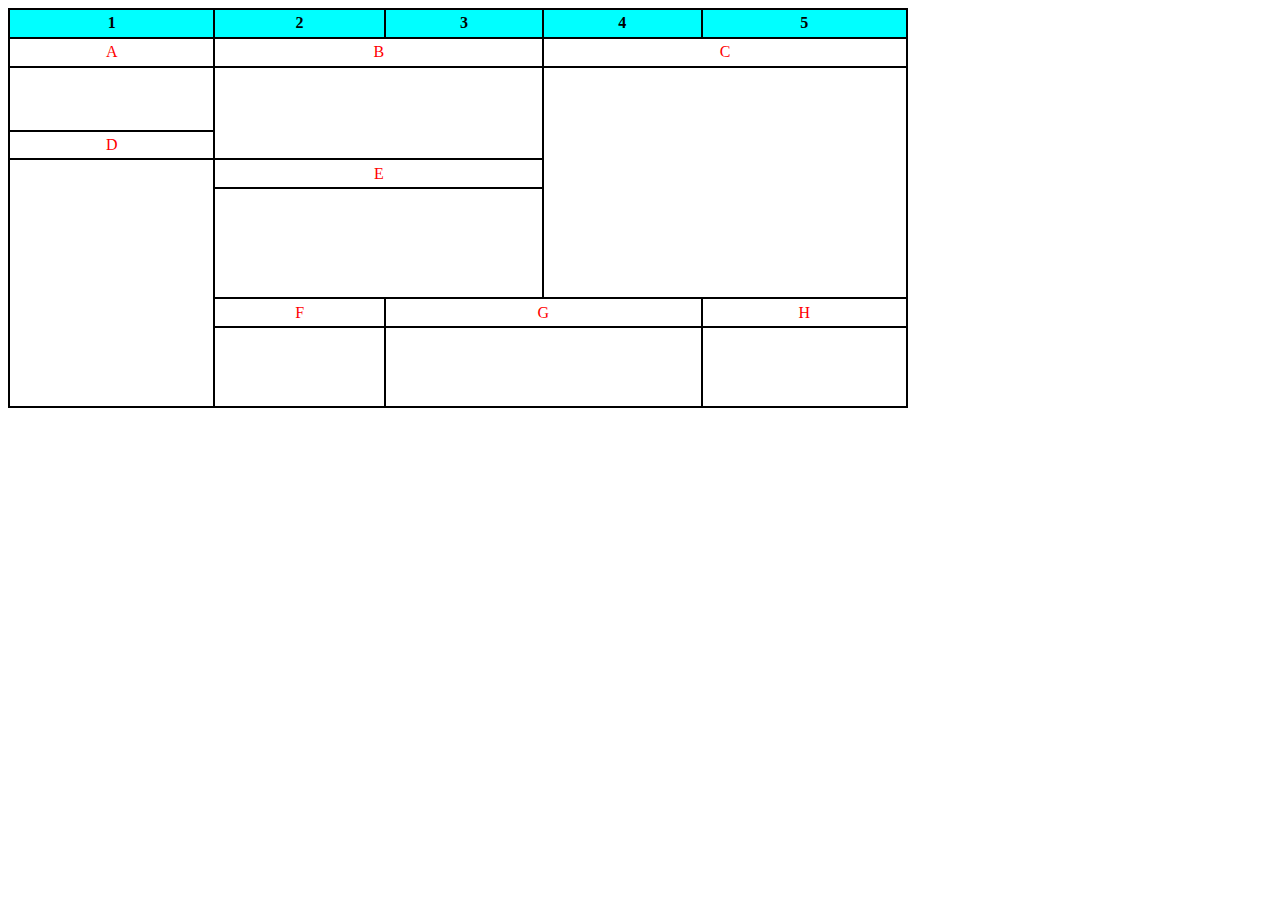
<file: HTML_Table_Assignment/index.html>
<!DOCTYPE html>
<html lang="en">
<head>
    <meta charset="UTF-8">
    <meta name="viewport" content="width=device-width, initial-scale=1.0">
    <title>Document</title>
</head>
<body>
    <table height="400px" width="900px">
        <tr style="background-color: aqua">
            <th>1</th>
            <th>2</th>
            <th>3</th>
            <th>4</th>
            <th>5</th>
        </tr>
        <tr>
            <td>A</td>
            
            <td colspan="2">B</td>
            <td colspan="2">C</td>
        
        </tr>
        <tr>
            <td style="height: 60px;"></td>
            <td colspan="2" rowspan="3"></td>
            
            <td rowspan="6" colspan="2"></td>
            
        </tr>
        <tr>
            <td>D</td>

            
            
            
        </tr>
        <tr>
            <td rowspan="6"></td>
            
            
            
        </tr>
        <tr>
            
            <td colspan="2">E</td>
            
            
        </tr>
        <tr>
        
            <td rowspan="2" colspan="2" style="height: 80px;"></td>
            
            
            
        </tr>
        <tr>
            <!-- <td>A</td> -->
            
            
            
    
        </tr>
        <tr>
            <!-- <td>A</td> -->
            <td>F</td>
            <td colspan="2">G</td>
            <td>H</td>
            
        
        </tr>
        <tr style="height: 80px;">
            <!-- <td>A</td> -->
            <td></td>
            <td colspan="2"></td>
            <td></td>
        
        </tr>
    </table>
    <style>
        tr
         td{
            text-align: center;
            color: red;
         }
         table, th, td {
  border: 2px solid black;
  border-collapse: collapse;
}
    </style>
</body>
</html>
</file>
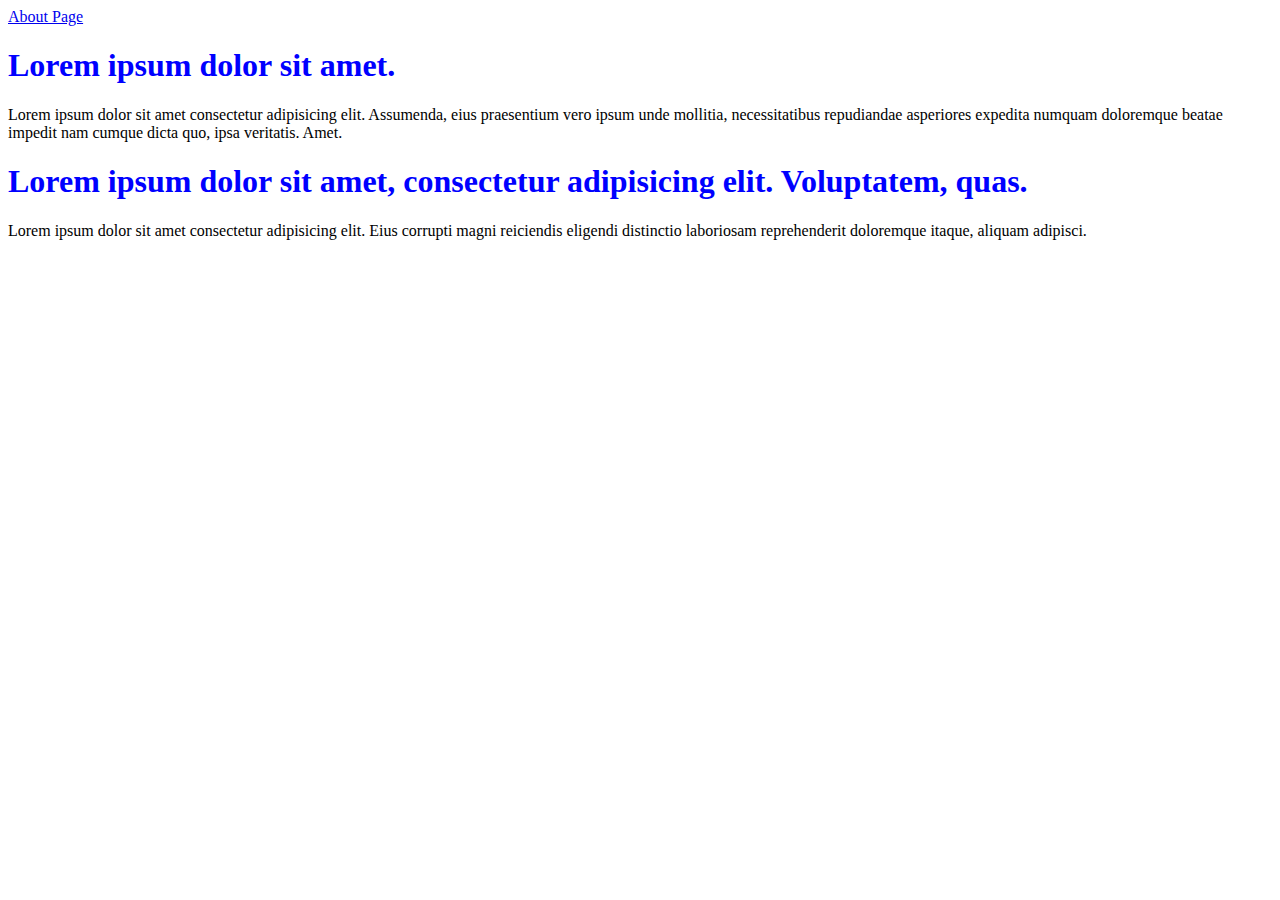
<file: CSS/Day1/index.html>
<!DOCTYPE html>
<html lang="en">
<head>
    <meta charset="UTF-8">
    <meta name="viewport" content="width=device-width, initial-scale=1.0">
    <title>Document</title>
    <link rel="stylesheet" href="style.css">
    <!-- <style>
         h1{
            color: blue;
         }
    </style> -->
</head>
<body>
    
    <a href="./page/about.html">About Page</a>
     <!-- <h1 style="color: blue;" >Lorem ipsum dolor sit amet.</h1> -->
    <h1 >Lorem ipsum dolor sit amet.</h1>

    <p>Lorem ipsum dolor sit amet consectetur adipisicing elit. Assumenda, eius praesentium vero ipsum unde mollitia, necessitatibus repudiandae asperiores expedita numquam doloremque beatae impedit nam cumque dicta quo, ipsa veritatis. Amet.</p>

    <!-- <h1>Lorem ipsum dolor sit amet, consectetur adipisicing elit. Voluptatem, quas.</h1> -->
    <h1>Lorem ipsum dolor sit amet, consectetur adipisicing elit. Voluptatem, quas.</h1>
    <p>Lorem ipsum dolor sit amet consectetur adipisicing elit. Eius corrupti magni reiciendis eligendi distinctio laboriosam reprehenderit doloremque itaque, aliquam adipisci.</p>
</body>
</html>
</file>
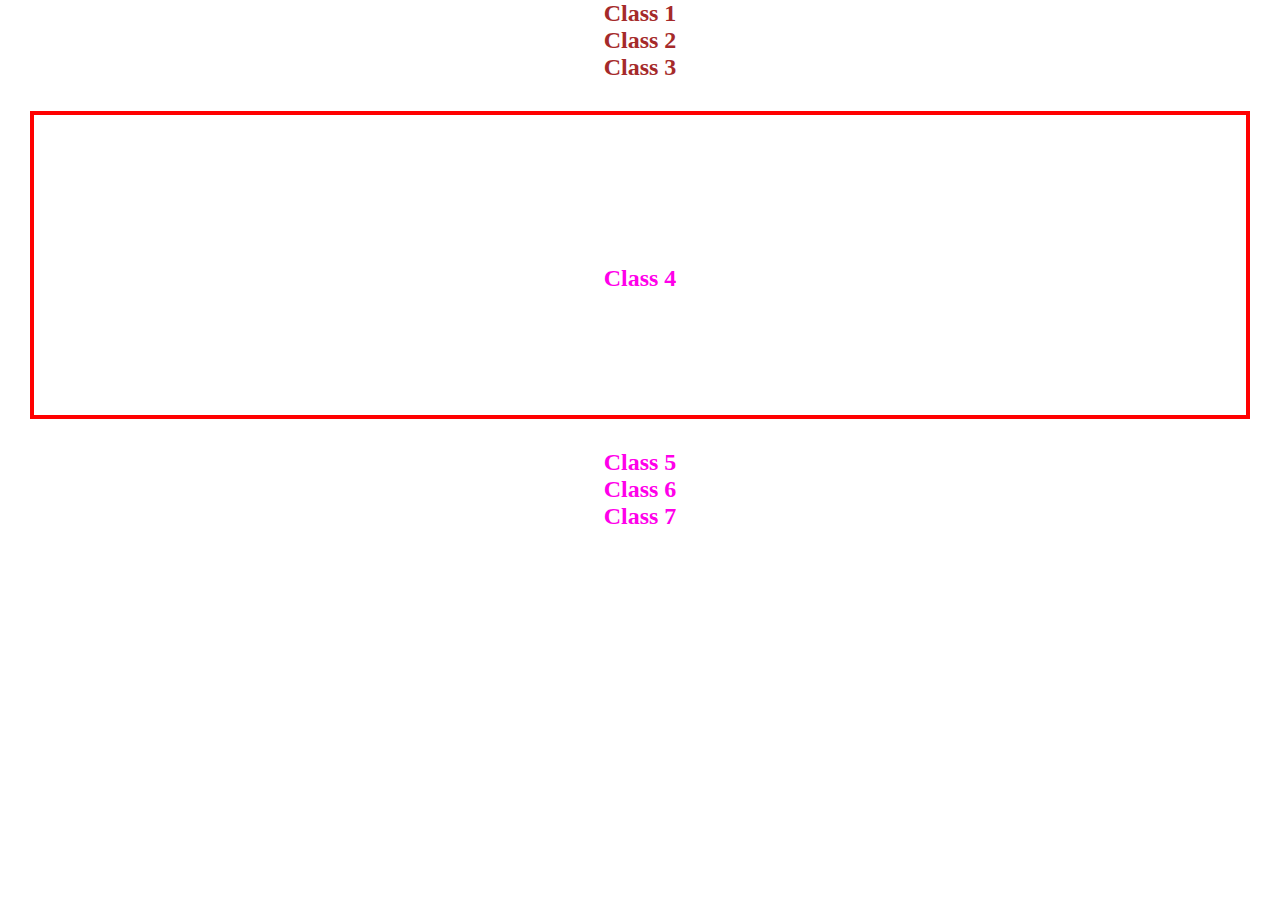
<file: CSS/Day3/index.html>
<!DOCTYPE html>
<html lang="en">
<head>
    <meta charset="UTF-8">
    <meta name="viewport" content="width=device-width, initial-scale=1.0">
    <title>Document</title>
    <link rel="stylesheet" href="style.css">
</head>
<body>

    <div id="one">
    <h2>Class 1</h2>
    <h2>Class 2</h2>
    <h2>Class 3</h2>
</div>
    
     <div id="two">
    <h2 class="mar">Class 4</h2>
    <h2>Class 5</h2>
    <h2>Class 6</h2>
    <h2>Class 7</h2>
</div>

</body>
</html>
</file>
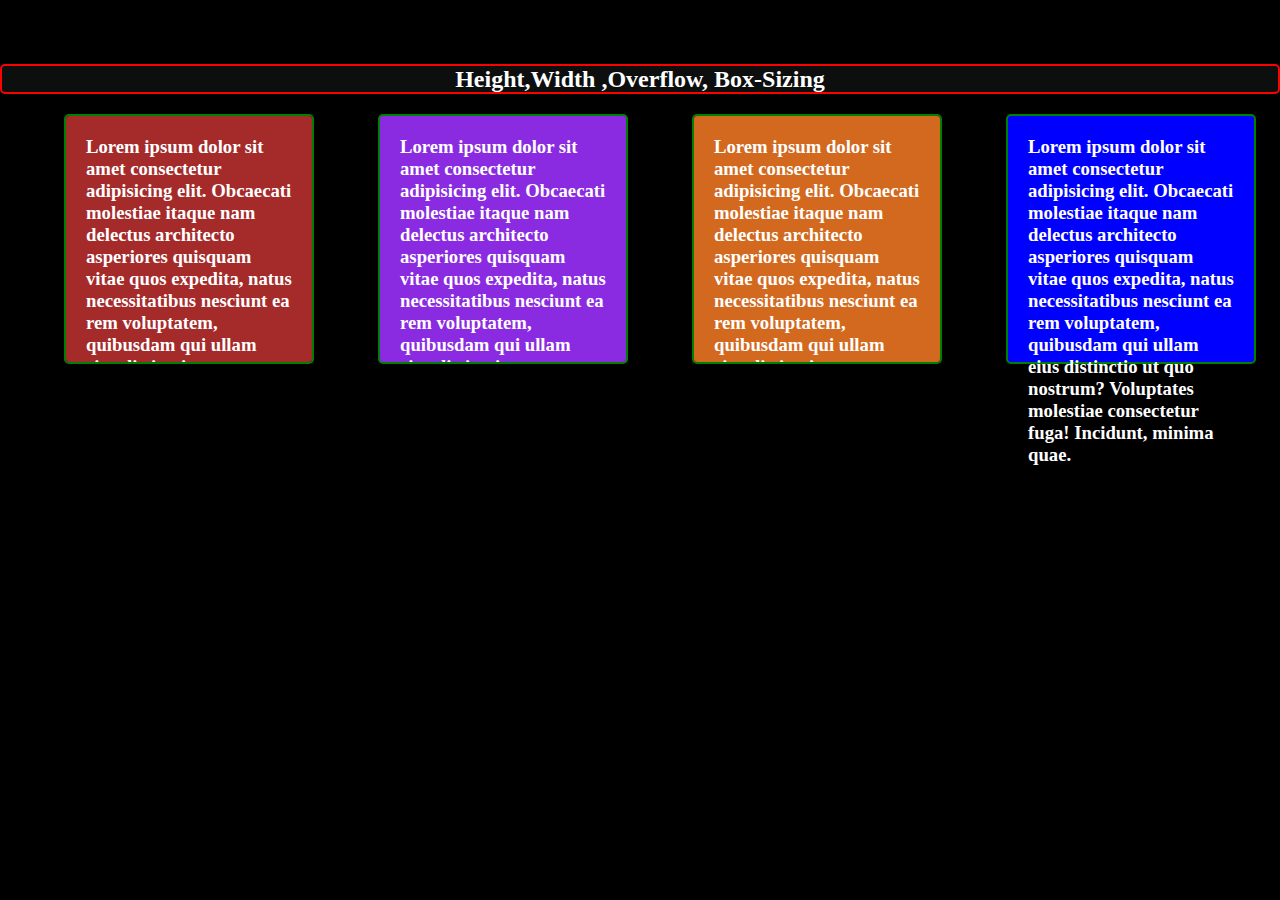
<file: CSS/Day4/index.html>
<!DOCTYPE html>
<html lang="en">
<head>
    <meta charset="UTF-8">
    <meta name="viewport" content="width=device-width, initial-scale=1.0">
    <title>Document</title>
    <link rel="stylesheet" href="./css/style.css">
</head>
<body>
        <header>
        <div id="head-1">
            <h2>Height,Width ,Overflow, Box-Sizing</h2>

        </header>

        </div>
        <main>
        <div id="size1">
        <h3>Lorem ipsum dolor sit amet consectetur adipisicing elit. Obcaecati molestiae itaque nam delectus architecto asperiores quisquam vitae quos expedita, natus necessitatibus nesciunt ea rem voluptatem, quibusdam qui ullam eius distinctio ut quo nostrum? Voluptates molestiae consectetur fuga! Incidunt, minima quae.</h3>
      </div>
        <div id="size2">
        <h3>Lorem ipsum dolor sit amet consectetur adipisicing elit. Obcaecati molestiae itaque nam delectus architecto asperiores quisquam vitae quos expedita, natus necessitatibus nesciunt ea rem voluptatem, quibusdam qui ullam eius distinctio ut quo nostrum? Voluptates molestiae consectetur fuga! Incidunt, minima quae.</h3>
      </div>
        <div id="size3">
        <h3>Lorem ipsum dolor sit amet consectetur adipisicing elit. Obcaecati molestiae itaque nam delectus architecto asperiores quisquam vitae quos expedita, natus necessitatibus nesciunt ea rem voluptatem, quibusdam qui ullam eius distinctio ut quo nostrum? Voluptates molestiae consectetur fuga! Incidunt, minima quae.</h3>
      </div>
        <div id="size4">
        <h3>Lorem ipsum dolor sit amet consectetur adipisicing elit. Obcaecati molestiae itaque nam delectus architecto asperiores quisquam vitae quos expedita, natus necessitatibus nesciunt ea rem voluptatem, quibusdam qui ullam eius distinctio ut quo nostrum? Voluptates molestiae consectetur fuga! Incidunt, minima quae.</h3>
      </div>
    </main>
</body>
</html>
<!-- Day four -->
</file>
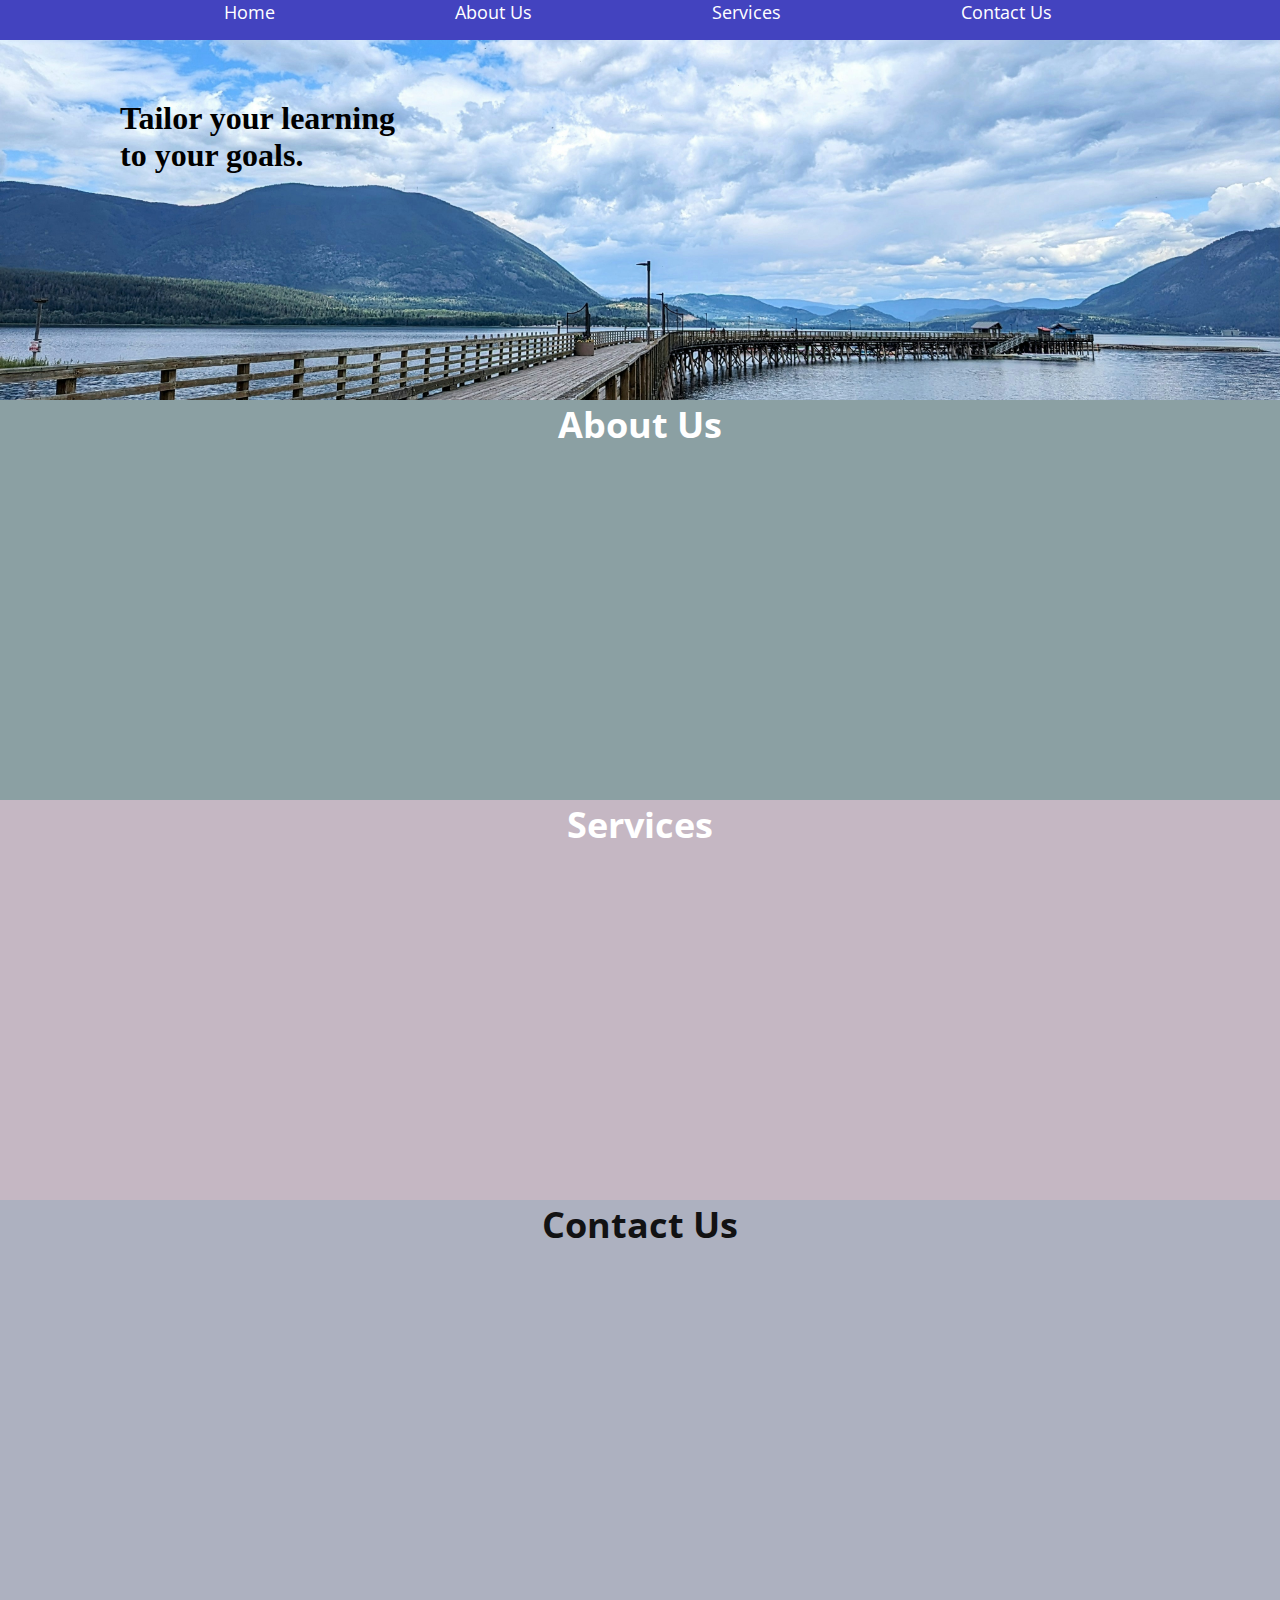
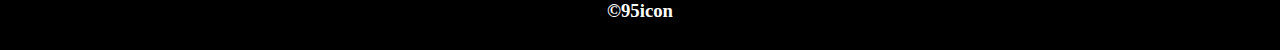
<file: CSS/Day5/INDEX.HTML>
<!DOCTYPE html>
<html lang="en">
<head>
    <meta charset="UTF-8">
    <meta name="viewport" content="width=device-width, initial-scale=1.0">
    <title>Document</title>
    <link rel="stylesheet" href="style.css">
    <link rel="stylesheet" href="https://cdnjs.cloudflare.com/ajax/libs/font-awesome/6.7.1/css/all.min.css" integrity="sha512-5Hs3dF2AEPkpNAR7UiOHba+lRSJNeM2ECkwxUIxC1Q/FLycGTbNapWXB4tP889k5T5Ju8fs4b1P5z/iB4nMfSQ==" crossorigin="anonymous" referrerpolicy="no-referrer" />
</head>
<body>
    
        <header>

       <nav>
        <ul>
        
            <li> <a href="#">Home</a></li>
            <li> <a href="#">About Us</a></li>
            <li> <a href="#">Services</a></li>
            <li> <a href="#">Contact Us</a></li>
        </ul>
    </nav>
</header>


    <main>

    <section>
    <div class="content">
        
        
        <div id="con">
            <h1>Tailor your learning to your goals.</h1>
        </div>

    </div>
</section>
<section>
    <div id="abo-1">
        <div class="abo-2"><h1>About Us</h1></div>
        
    </div>
</section>
<section>
    <div id="abo-3">
        <div class="abo-4"><h1>Services</h1></div>
        
    </div>
</section>
<section>
    <div id="abo-5">
        <div class="abo-6"><h1>Contact Us</h1></div>
        
    </div>
</section>

</main>

    
       <footer>
        <div class="foot">
       <h3>&copy;95icon</h3> 
    </div>
       </footer>
</body>
</html>
</file>
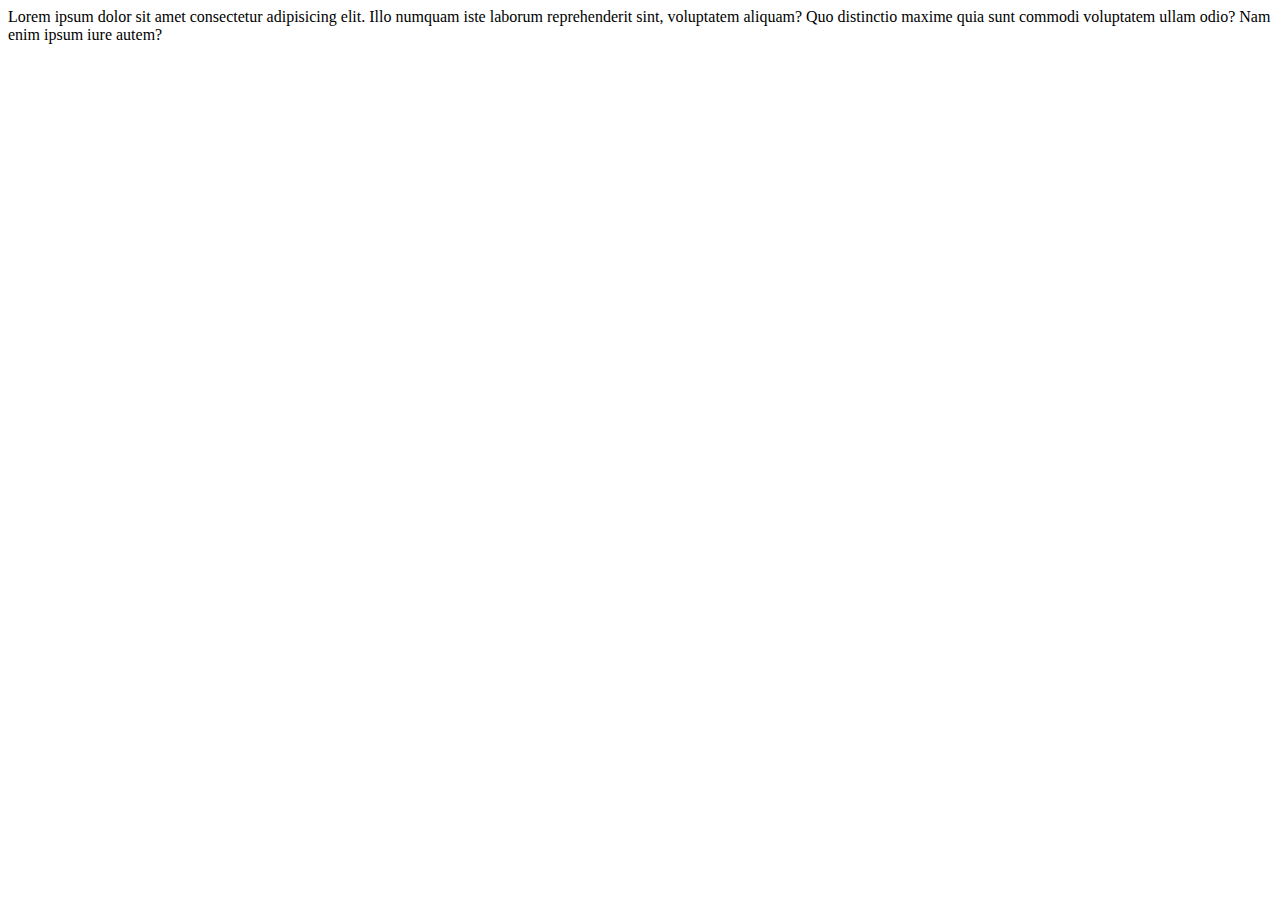
<file: CSS/Day_4/index.html>
<!DOCTYPE html>
<html lang="en">
<head>
    <meta charset="UTF-8">
    <meta name="viewport" content="width=device-width, initial-scale=1.0">
    <title>Document</title>
</head>
<body>
    <div>Lorem ipsum dolor sit amet consectetur adipisicing elit. Illo numquam iste laborum reprehenderit sint, voluptatem aliquam? Quo distinctio maxime quia sunt commodi voluptatem ullam odio? Nam enim ipsum iure autem?</div>
</body>
</html>
</file>
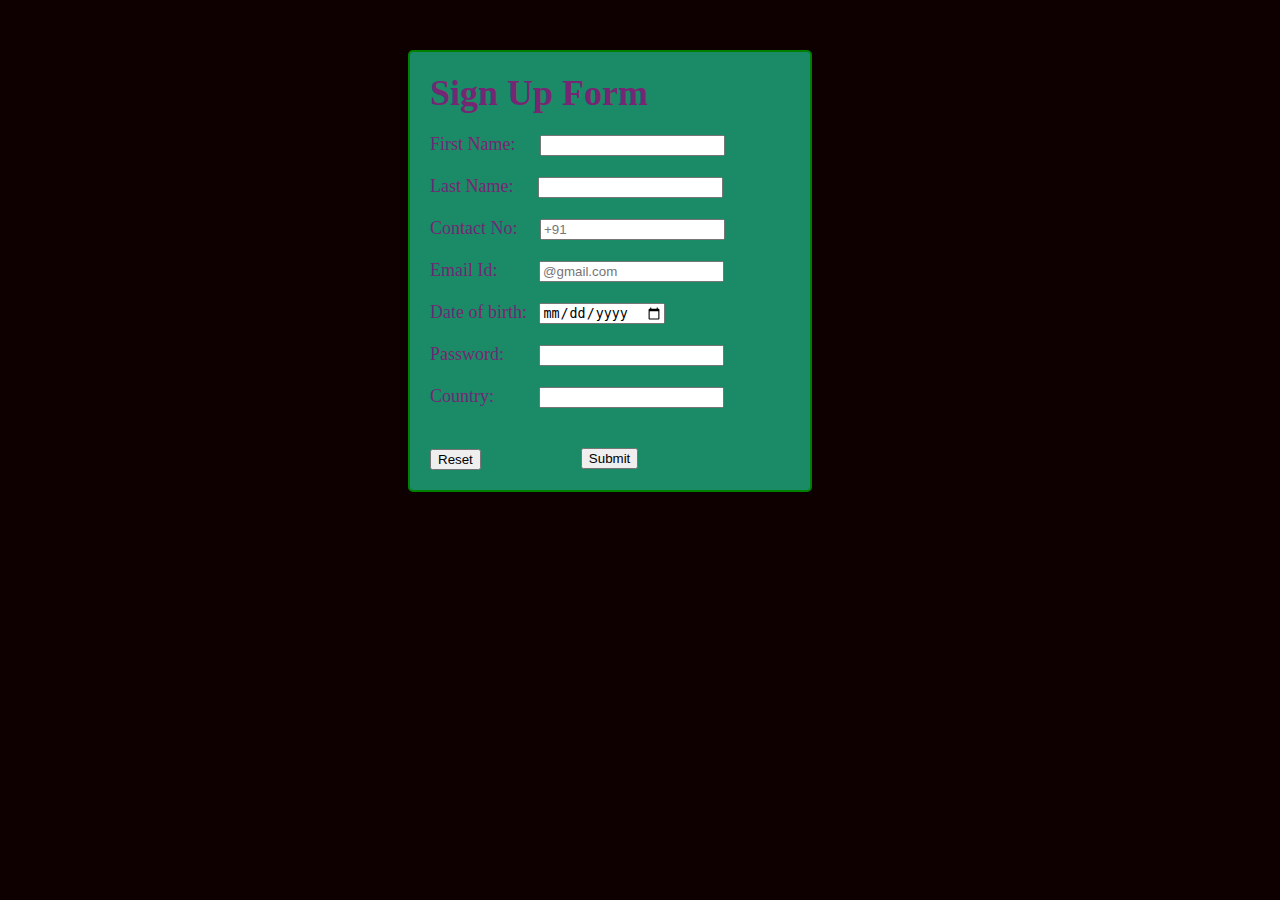
<file: HTML/Form_Assignment1/index.html>
<!DOCTYPE html>
<html lang="en">
<head>
    <meta charset="UTF-8">
    <meta name="viewport" content="width=device-width, initial-scale=1.0">
    <title>Document</title>
</head>
<body bgcolor="yello">
    <div id="form1">


        <form action="signup.html">
            <h1 class="form2">Sign Up Form</h1>
            <Div class="form2">
            
            <label for="fname">First Name:</label>
            <input class="p1" type="text" id="fname">
          </Div>
          <Div class="form2">
            
            <label for="lname">Last Name:</label>
            <input class="p2" type="text" id="lname">
          </Div>
          <Div class="form2">
            
            <label for="num">Contact No:</label>
            
            <input class="p3" type="number" id="num" placeholder="+91">
          </Div>
          <Div class="form2">
            
            <label for="Email">Email Id:</label>
            <input class="p4" type="text" id="Email" placeholder="@gmail.com">
          </Div>
          <Div class="form2">
            
            <label for="da">Date of birth:</label>
            <input class="p5" type="date" id="da">
          </Div>
          <Div class="form2">
            
            <label for="pass">Password:</label>
            <input class="p6" type="password" id="pass">
          </Div>
          
          <Div class="form2"> 
            
            <label for="country">Country:</label>
            <input class="p7" type="text" id="Country">
          </Div>
          
          <div id="dis">
          <div class="form2">

            <input type="reset">
          </div>
          <div >

            <input class="p10" type="submit">
          </div>
        </div>
          

        </form>
    </div>

    <style>

        #form1
        {

            background-color: rgb(26, 138, 103);
            border: solid 2px green;
            justify-content: center;
            width: 400px;
            margin-left: 400px;
            margin-top: 50px;
            border-radius: 5px;
            color: #762773 ;
            font-size: large;
        }
        .form2
        {

            margin: 20px;
        }
        #dis
        {

          display: flex;
        }
        .p10
        {
          margin-top: 20px;
          margin-left: 80px;
        }
        .p1{
            margin-left: 20px;

        }
        .p2{
            margin-left: 20px;

        }
        .p3{
            margin-left: 18px;

        }
        .p4{
            margin-left: 37px;

        }
        .p5{
            margin-left: 8px;

        }
        .p6{
            margin-left: 30px;

        }
        .p7{
            margin-left: 40px;

        }

    </style>
</body>
</html>
</file>
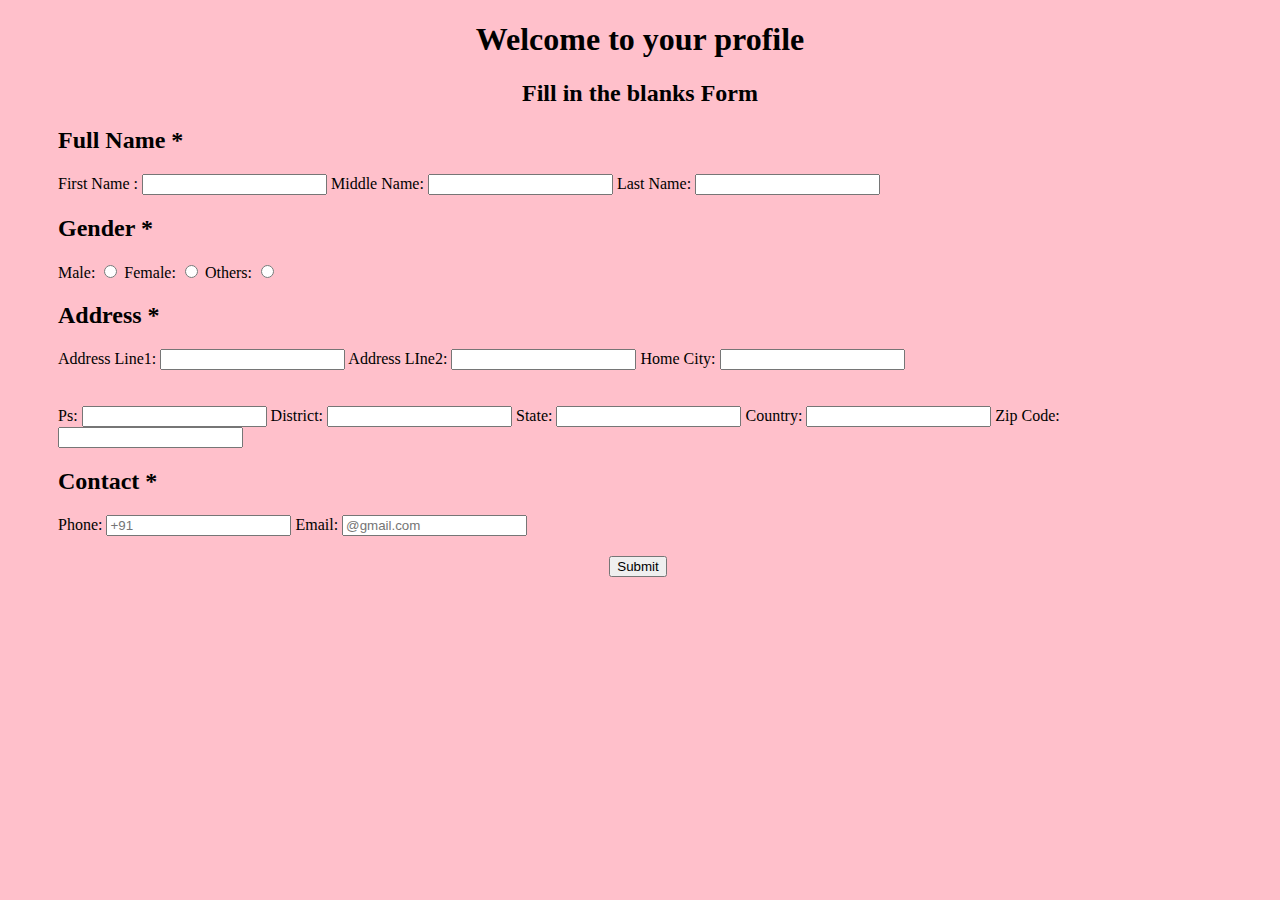
<file: HTML/Form_Assignment1/Registrationform.html>
<!DOCTYPE html>
<html lang="en">
<head>
    <meta charset="UTF-8">
    <meta name="viewport" content="width=device-width, initial-scale=1.0">
    <title>Document</title>
</head>
<body bgcolor="pink">

    <h1 style="text-align: center;"> Welcome to your profile</h1>
    <h2 style="text-align: center;">Fill in the blanks Form</h2>
    <form>
        <div id="head">

            <div  class="g1">
                <h2>
                    Full Name *
                </h2>
            <label for="nam">First Name :</label>
            <input type="text" id="nam" >
            <label for="nam2" >Middle Name:</label>
            <input type="text" id="nam2">
            <label for="nam3">Last Name:</label>
            <input type="text" id="nam3">
          </div>
          <div class="g1">
            <h2>
                Gender *
            </h2>
        <label for="m">Male:</label>
        <input type="radio" id="m" >
        <label for="f" >Female:</label>
        <input type="radio" id="f">
        <label for="o">Others:</label>
        <input type="radio" id="o">
      </div>
      <div class="g1">
        <h2>
            Address *
        </h2>
    <label for="nam">Address Line1:</label>
    <input type="text" id="nam" >
    <label for="nam2" >Address LIne2:</label>
    <input type="text" id="nam2">
    <label for="nam3">Home City:</label>
    <input type="text" id="nam3"><br><br><br>
    <label for="nam">Ps:</label>
    <input type="text" id="nam" >
    <label for="nam2" >District:</label>
    <input type="text" id="nam2">
    <label for="nam3">State:</label>
    <input type="text" id="nam3">
    <label for="nam3">Country:</label>
    <input type="text" id="nam3">
    <label for="nam3">Zip Code:</label>
    <input type="text" id="nam3">

  </div>
  <div class="g1">


    <h2>
        Contact *
    </h2>
<label for="nam">Phone:</label>
<input type="number" id="nam" placeholder="+91" >
<label for="nam2" >Email:</label>
<input type="text" id="nam2" placeholder="@gmail.com">
  </div>
  <div class="po">

    <input type="submit">
  </div>




        </div>
     
           <style>

            #head
             {

              

              margin-top: 20px;
              margin-left: 30px;
              margin-right: 20px;
              width: 1200px;
              height: 500px;
              
            }
            .g1
            {
               margin: 20px;
            }
            .po
            {
                text-align: center;
                color: rgb(255, 0, 51);
                
            }



           </style>


              
           
            
            











        
    </form>
    
</body>
</html>
</file>
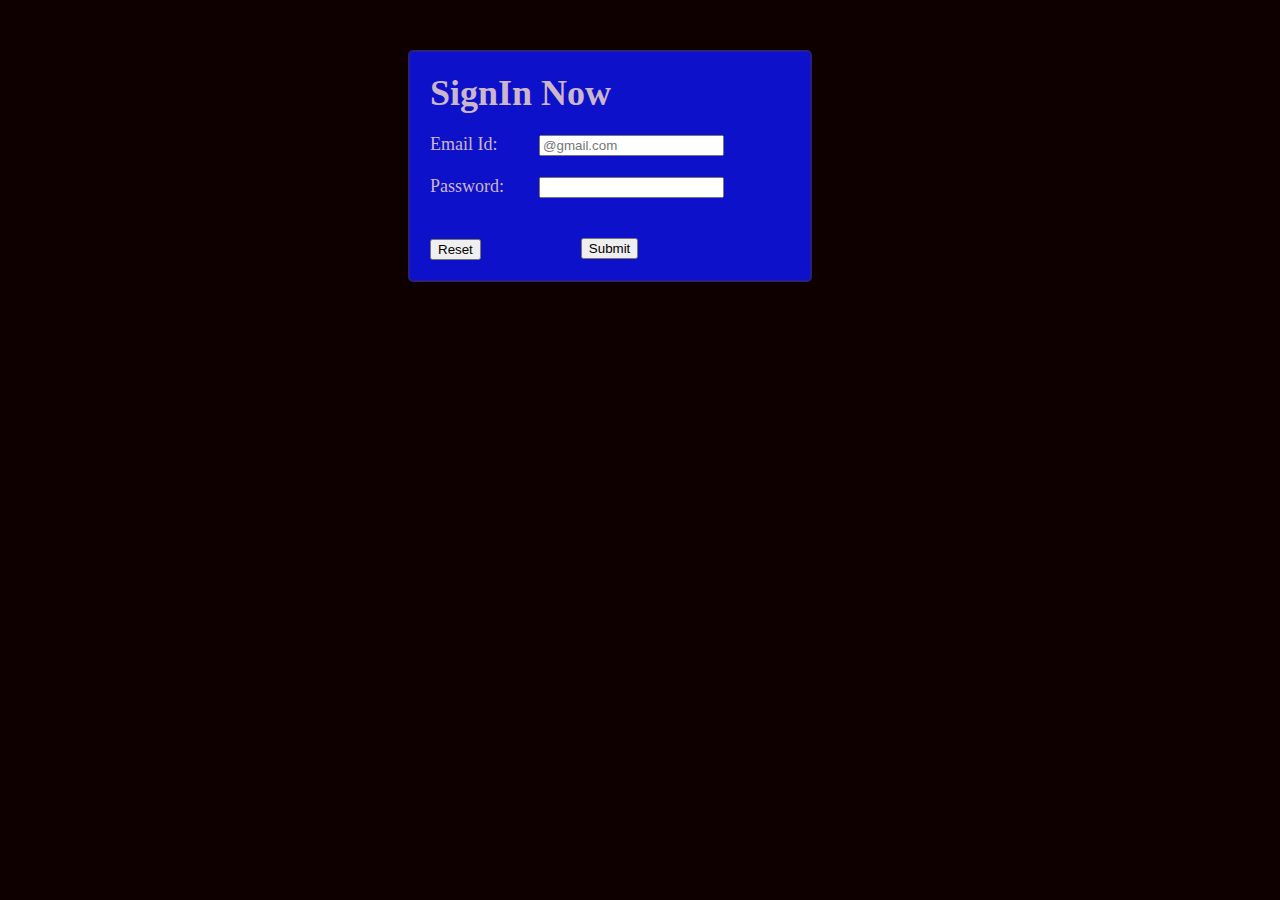
<file: HTML/Form_Assignment1/signin.html>
<!DOCTYPE html>
<html lang="en">
<head>
    <meta charset="UTF-8">
    <meta name="viewport" content="width=device-width, initial-scale=1.0">
    <title>Document</title>
</head>
<body>
    <body bgcolor="yello">
        <div id="form1">
    
    
            <form action="Registrationform.html">
                <h1 class="form2">SignIn Now</h1>
                
              
              <Div class="form2">
                
                <label for="Email">Email Id:</label>
                <input class="p4" type="text" id="Email" placeholder="@gmail.com">
              </Div>
            
              <Div class="form2">
                
                <label for="pass">Password:</label>
                <input class="p6" type="password" id="pass">
              </Div>
              
              
              
              <div id="dis">
              <div class="form2">
    
                <input type="reset">
              </div>
              <div >
    
                <input class="p10" type="submit">
              </div>
            </div>
              
    
            </form>
        </div>
    
        <style>
    
            #form1
            {
    
                background-color: rgb(13, 17, 201);
                border: solid 2px rgb(41, 32, 130);
                justify-content: center;
                width: 400px;
                margin-left: 400px;
                margin-top: 50px;
                border-radius: 5px;
                color: #ccb6ca ;
                font-size: large;
            }
            .form2
            {
    
                margin: 20px;
            }
            #dis
            {
    
              display: flex;
            }
            .p10
            {
              margin-top: 20px;
              margin-left: 80px;
            }
           
            .p4{
                margin-left: 37px;
    
            }
            
            .p6{
                margin-left: 30px;
    
            }
            
    
        </style>
</body>
</html>
</file>
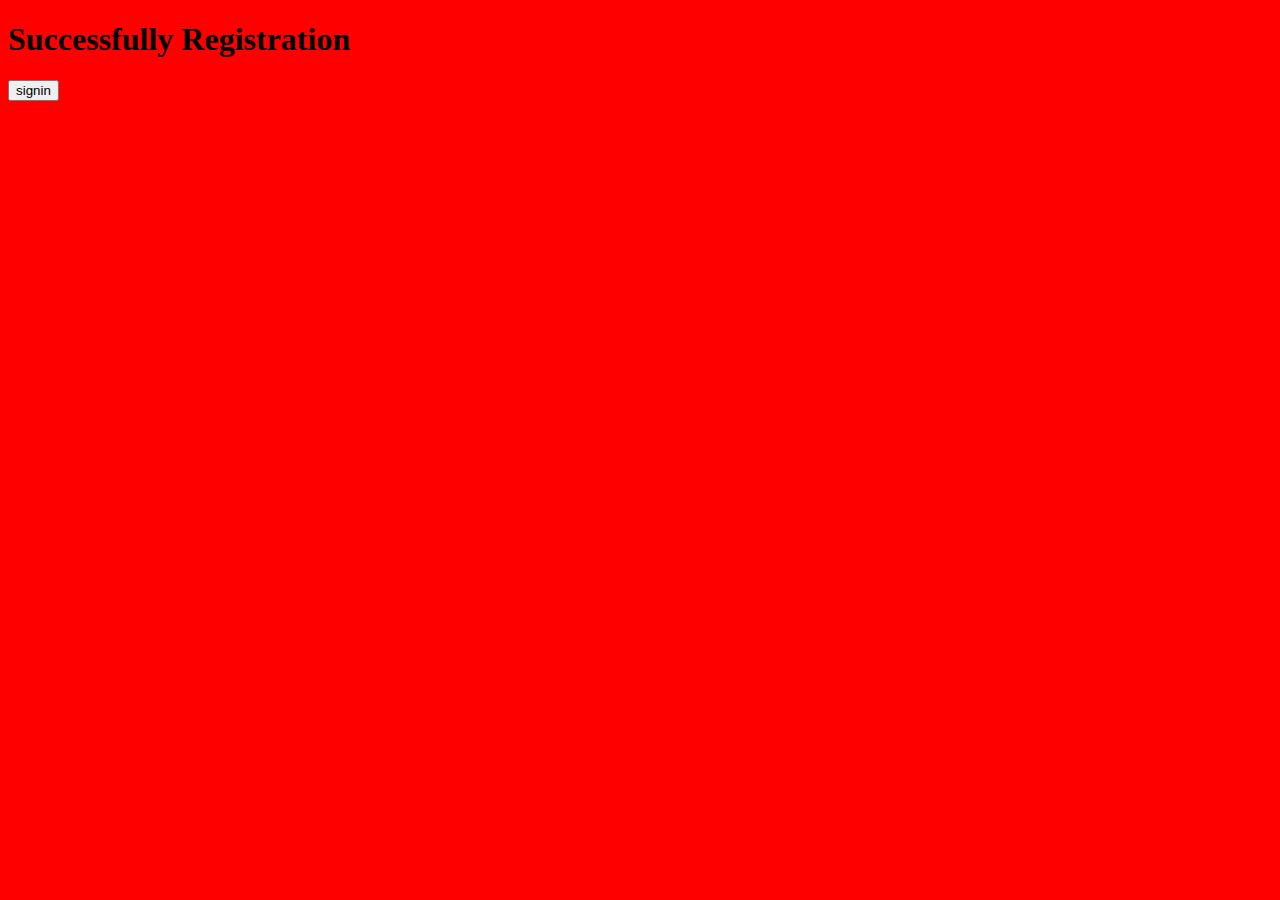
<file: HTML/Form_Assignment1/signup.html>
<!DOCTYPE html>
<html lang="en">
<head>
    <meta charset="UTF-8">
    <meta name="viewport" content="width=device-width, initial-scale=1.0">
    <title>Document</title>
</head>
<body bgcolor="red">
    <h1>Successfully Registration</h1>
    <a href="signin.html"><button>signin</button></a>
</body>
</html>
</file>
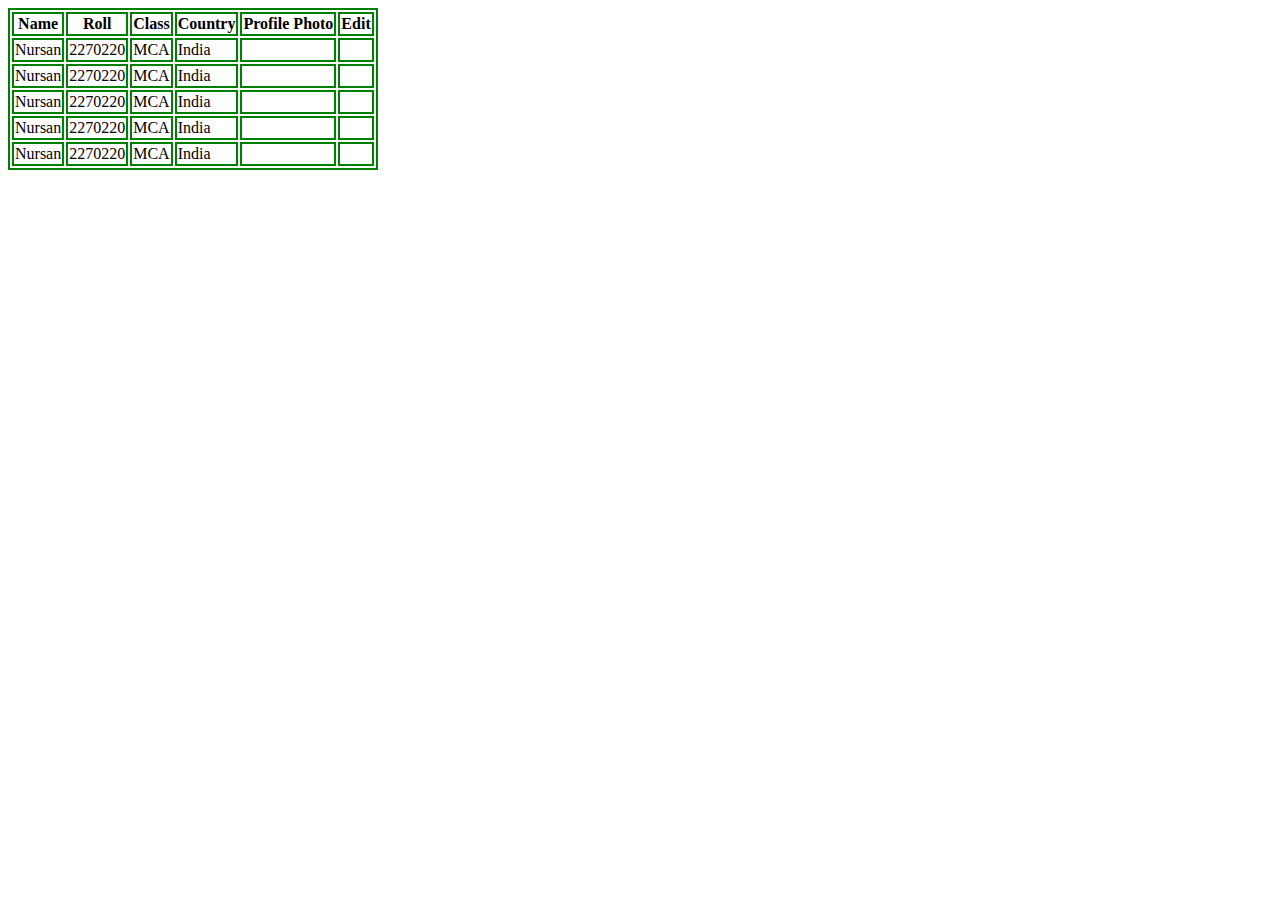
<file: HTML/Table_Assignment2/table1.html>
<!DOCTYPE html>
<html lang="en">
<head>
    <meta charset="UTF-8">
    <meta name="viewport" content="width=device-width, initial-scale=1.0">
    <link rel="stylesheet" href="https://cdnjs.cloudflare.com/ajax/libs/font-awesome/6.6.0/css/all.min.css" integrity="sha512-Kc323vGBEqzTmouAECnVceyQqyqdsSiqLQISBL29aUW4U/M7pSPA/gEUZQqv1cwx4OnYxTxve5UMg5GT6L4JJg==" crossorigin="anonymous" referrerpolicy="no-referrer" />
    <title>Document</title>
</head>
<body>
    <table style="border: 2px solid green;">


        <tr>
               
            
                <th style="border: 2px solid green;" >Name</th>
                <th style="border: 2px solid green;">Roll</th>
                <th style="border: 2px solid green;">Class</th>
                <th style="border: 2px solid green;">Country</th>
                <th style="border: 2px solid green;">Profile Photo</th>
                <th style="border: 2px solid green;">Edit</th>
            
        </tr>
        <tr>

            <td style="border: 2px solid green;">Nursan</td>
            <td style="border: 2px solid green;">2270220</td>
            <td style="border: 2px solid green;">MCA</td>
            <td style="border: 2px solid green;">India</td>
            <td style="border: 2px solid green;"><i class="fa-solid fa-user" style="margin-left: 30px;"></i></td>
            <td style="border: 2px solid green;"><i class="fa-solid fa-pen" style="margin-left: 15px;"></i></td>
        </tr>
        <tr>

            <td style="border: 2px solid green;">Nursan</td>
            <td style="border: 2px solid green;">2270220</td>
            <td style="border: 2px solid green;">MCA</td>
            <td style="border: 2px solid green;">India</td>
            <td style="border: 2px solid green;"><i class="fa-solid fa-user" style="margin-left: 30px;"></i></td>
            <td style="border: 2px solid green;"><i class="fa-solid fa-pen" style="margin-left: 15px;"></i></td>
        </tr>
        <tr>

            <td style="border: 2px solid green;">Nursan</td>
            <td style="border: 2px solid green;">2270220</td>
            <td style="border: 2px solid green;">MCA</td>
            <td style="border: 2px solid green;">India</td>
            <td style="border: 2px solid green;"><i class="fa-solid fa-user" style="margin-left: 30px;"></i></td>
            <td style="border: 2px solid green;"><i class="fa-solid fa-pen" style="margin-left: 15px;"></i></td>
        </tr>
        <tr>

            <td style="border: 2px solid green;">Nursan</td>
            <td style="border: 2px solid green;">2270220</td>
            <td style="border: 2px solid green;">MCA</td>
            <td style="border: 2px solid green;">India</td>
            <td style="border: 2px solid green;"><i class="fa-solid fa-user" style="margin-left: 30px;"></i></td>
            <td style="border: 2px solid green;"><i class="fa-solid fa-pen" style="margin-left: 15px;"></i></td>
        </tr>
        <tr>

            <td style="border: 2px solid green;">Nursan</td>
            <td style="border: 2px solid green;">2270220</td>
            <td style="border: 2px solid green;">MCA</td>
            <td style="border: 2px solid green;">India</td>
            <td style="border: 2px solid green;"><i class="fa-solid fa-user" style="margin-left: 30px;"></i></td>
            <td style="border: 2px solid green;"><i class="fa-solid fa-pen" style="margin-left: 15px;"></i></td>
        </tr>
        
        

    </table>
</body>
</html>
</file>
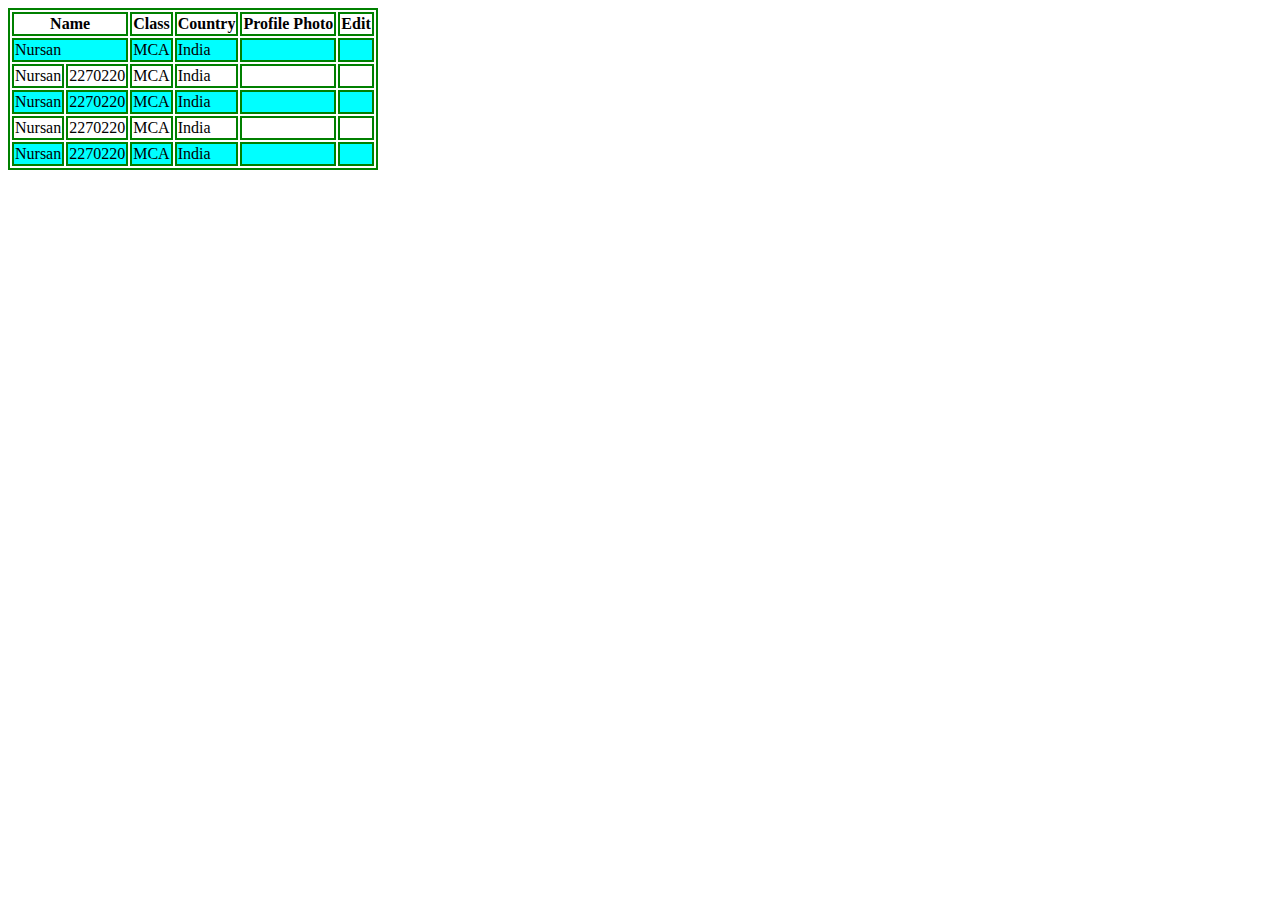
<file: HTML/Table_Assignment2/table5.html>
<!DOCTYPE html>
<html lang="en">
<head>
    <meta charset="UTF-8">
    <meta name="viewport" content="width=device-width, initial-scale=1.0">
    <link rel="stylesheet" href="https://cdnjs.cloudflare.com/ajax/libs/font-awesome/6.6.0/css/all.min.css" integrity="sha512-Kc323vGBEqzTmouAECnVceyQqyqdsSiqLQISBL29aUW4U/M7pSPA/gEUZQqv1cwx4OnYxTxve5UMg5GT6L4JJg==" crossorigin="anonymous" referrerpolicy="no-referrer" />
    <title>Document</title>
</head>
<body>
    <table style="border: 2px solid green;">


        <tr>
               
            
                <th  style="border: 2px solid green;" colspan="2" >Name</th>
                <!-- <th style="border: 2px solid green;">Roll</th> -->
                <th style="border: 2px solid green;">Class</th>
                <th style="border: 2px solid green;">Country</th>
                <th style="border: 2px solid green;">Profile Photo</th>
                <th style="border: 2px solid green;">Edit</th>
            
        </tr>
        <tr style="background-color: aqua;">

            <td style="border: 2px solid green;" colspan="2" >Nursan</td>
            <!-- <td style="border: 2px solid green;">2270220</td> -->
            <td style="border: 2px solid green;">MCA</td>
            <td style="border: 2px solid green;">India</td>
            <td style="border: 2px solid green;"><i class="fa-solid fa-user" style="margin-left: 30px;"></i></td>
            <td style="border: 2px solid green;"><i class="fa-solid fa-pen" style="margin-left: 15px;"></i></td>
        </tr>
        <tr>

            <td style="border: 2px solid green;">Nursan</td>
            <td style="border: 2px solid green;">2270220</td>
            <td style="border: 2px solid green;">MCA</td>
            <td style="border: 2px solid green;">India</td>
            <td style="border: 2px solid green;"><i class="fa-solid fa-user" style="margin-left: 30px;"></i></td>
            <td style="border: 2px solid green;"><i class="fa-solid fa-pen" style="margin-left: 15px;"></i></td>
        </tr>
        <tr style="background-color: aqua;">

            <td style="border: 2px solid green;">Nursan</td>
            <td style="border: 2px solid green;">2270220</td>
            <td style="border: 2px solid green;">MCA</td>
            <td style="border: 2px solid green;">India</td>
            <td style="border: 2px solid green;"><i class="fa-solid fa-user" style="margin-left: 30px;"></i></td>
            <td style="border: 2px solid green;"><i class="fa-solid fa-pen" style="margin-left: 15px;"></i></td>
        </tr>
        <tr>

            <td style="border: 2px solid green;">Nursan</td>
            <td style="border: 2px solid green;">2270220</td>
            <td style="border: 2px solid green;">MCA</td>
            <td style="border: 2px solid green;">India</td>
            <td style="border: 2px solid green;"><i class="fa-solid fa-user" style="margin-left: 30px;"></i></td>
            <td style="border: 2px solid green;"><i class="fa-solid fa-pen" style="margin-left: 15px;"></i></td>
        </tr>
        <tr style="background-color: aqua;">

            <td style="border: 2px solid green;">Nursan</td>
            <td style="border: 2px solid green;">2270220</td>
            <td style="border: 2px solid green;">MCA</td>
            <td style="border: 2px solid green;">India</td>
            <td style="border: 2px solid green;"><i class="fa-solid fa-user" style="margin-left: 30px;"></i></td>
            <td style="border: 2px solid green; background-color: aqua;"><i class="fa-solid fa-pen" style="margin-left: 15px;"></i></td>
        </tr>
        
        

    </table>
</body>
</html>
</file>
<file: CSS/Day1/style.css>
h1{

    color: blue;
}
</file>
<file: CSS/Day3/style.css>
*{
    margin: 0;
    padding: 0;
    box-sizing: border-box;
}
#one{
    color: brown;
    text-align: center;
}
#two
{
    color: rgb(255, 0, 234);
    text-align: center;
}
.mar
{
    border: red solid 4px ;
    height: 100pX;
    margin: 30px;
    padding: 150px;

}
</file>
<file: CSS/Day4/css/style.css>
*{
    margin: 0;
    padding: 0;
    box-sizing: border-box;
}
#head-1
{
    height: 30px;
    background-color: rgb(13, 14, 14);
    color: white;
    width: 100%;
    border: 2px solid red;
    text-align: center;
    margin-top: 5%;
    border-radius: 5px;
}
#size1
{

    height: 250px;
    width: 250px;
    border: 2px solid green;
    overflow: auto;
    padding: 20px;
    margin-left: 5%;
    margin-top: 20px;
    background-color: brown;
    color: white;
    border-radius: 5px;
}
#size2
{

    height: 250px;
    width: 250px;
    border: 2px solid green;
    overflow: hidden;
    padding: 20px;
    margin-left: 5%;
    margin-top: 20px;
    background-color: blueviolet;
    color: white;
    border-radius: 5px;
}
#size3
{

    height: 250px;
    width: 250px;
    border: 2px solid green;
    overflow: scroll;
    padding: 20px;
    margin-left: 5%;
    margin-top: 20px;
    background-color: chocolate;
    color: white;
    border-radius: 5px;
}
#size4
{

    height: 250px;
    width: 250px;
    border: 2px solid green;
    overflow: visible;
    padding: 20px;
    margin-left: 5%;
    margin-top: 20px;
    color: white;
    background-color: blue;
    border-radius: 5px;
}
main
{
    display: flex;
}
body{
    background-color: black;
}
/* day four */
</file>
<file: CSS/Day5/style.css>
@import url('https://fonts.googleapis.com/css2?family=Open+Sans:ital,wght@0,300..800;1,300..800&display=swap');

*
{
    margin: 0;
    padding: 0;
    box-sizing: border-box;
}
nav ul li a{
    text-decoration: none;
    color: white;
    font-family: "Open Sans", sans-serif;
    font-size: 18px;
    justify-content: space-between;
    justify-content: center;
    padding: 20px;
    margin-left: 140px;
    

    

    
}
nav ul{
    display: flex;
    margin-left: 5%;
    list-style-type: none;
    font-family: "Open Sans", sans-serif;
    
   
    
}

    
nav{
height: 40px;
width: 100%;
background-color: rgb(67, 67, 191);
position: fixed;
}

.content{
    background-image: url("bac.jpg");
    
    height: 400px;
    background-position: center;
    background-repeat: no-repeat;
    background-size: cover;
  }
  #con
  {
    /* border: 2px solid red; */
    height: 300px;
    width: 500px;
    padding: 100px;
    margin-left: 20px;
    
    
  }
  #abo-1
  {
    height: 400px;
    background-color: rgb(139, 160, 163);
    width: cover;

  }
  .abo-2
  {
    color: white;
    justify-content: center;
    text-align: center;

    font-family: "Open Sans", sans-serif;
    font-size: 18px;
    
  }
  #abo-3
  {
    height: 400px;
    background-color: rgb(197, 183, 195);
    width: cover;

  }
  .abo-4
  {
    color: white;
    justify-content: center;
    text-align: center;

    font-family: "Open Sans", sans-serif;
    font-size: 18px;
    
  }
  #abo-5
  {
    height: 400px;
    background-color: rgba(71, 79, 112, 0.445);
    width: cover;

  }
  .abo-6
  {
    color: rgb(18, 18, 19);
    justify-content: center;
    text-align: center;

    font-family: "Open Sans", sans-serif;
    font-size: 18px;
    
  }
  .foot
  {
    height: 50px;
    background-color: black;
    text-align: center;
    color: white;
  }
</file>
